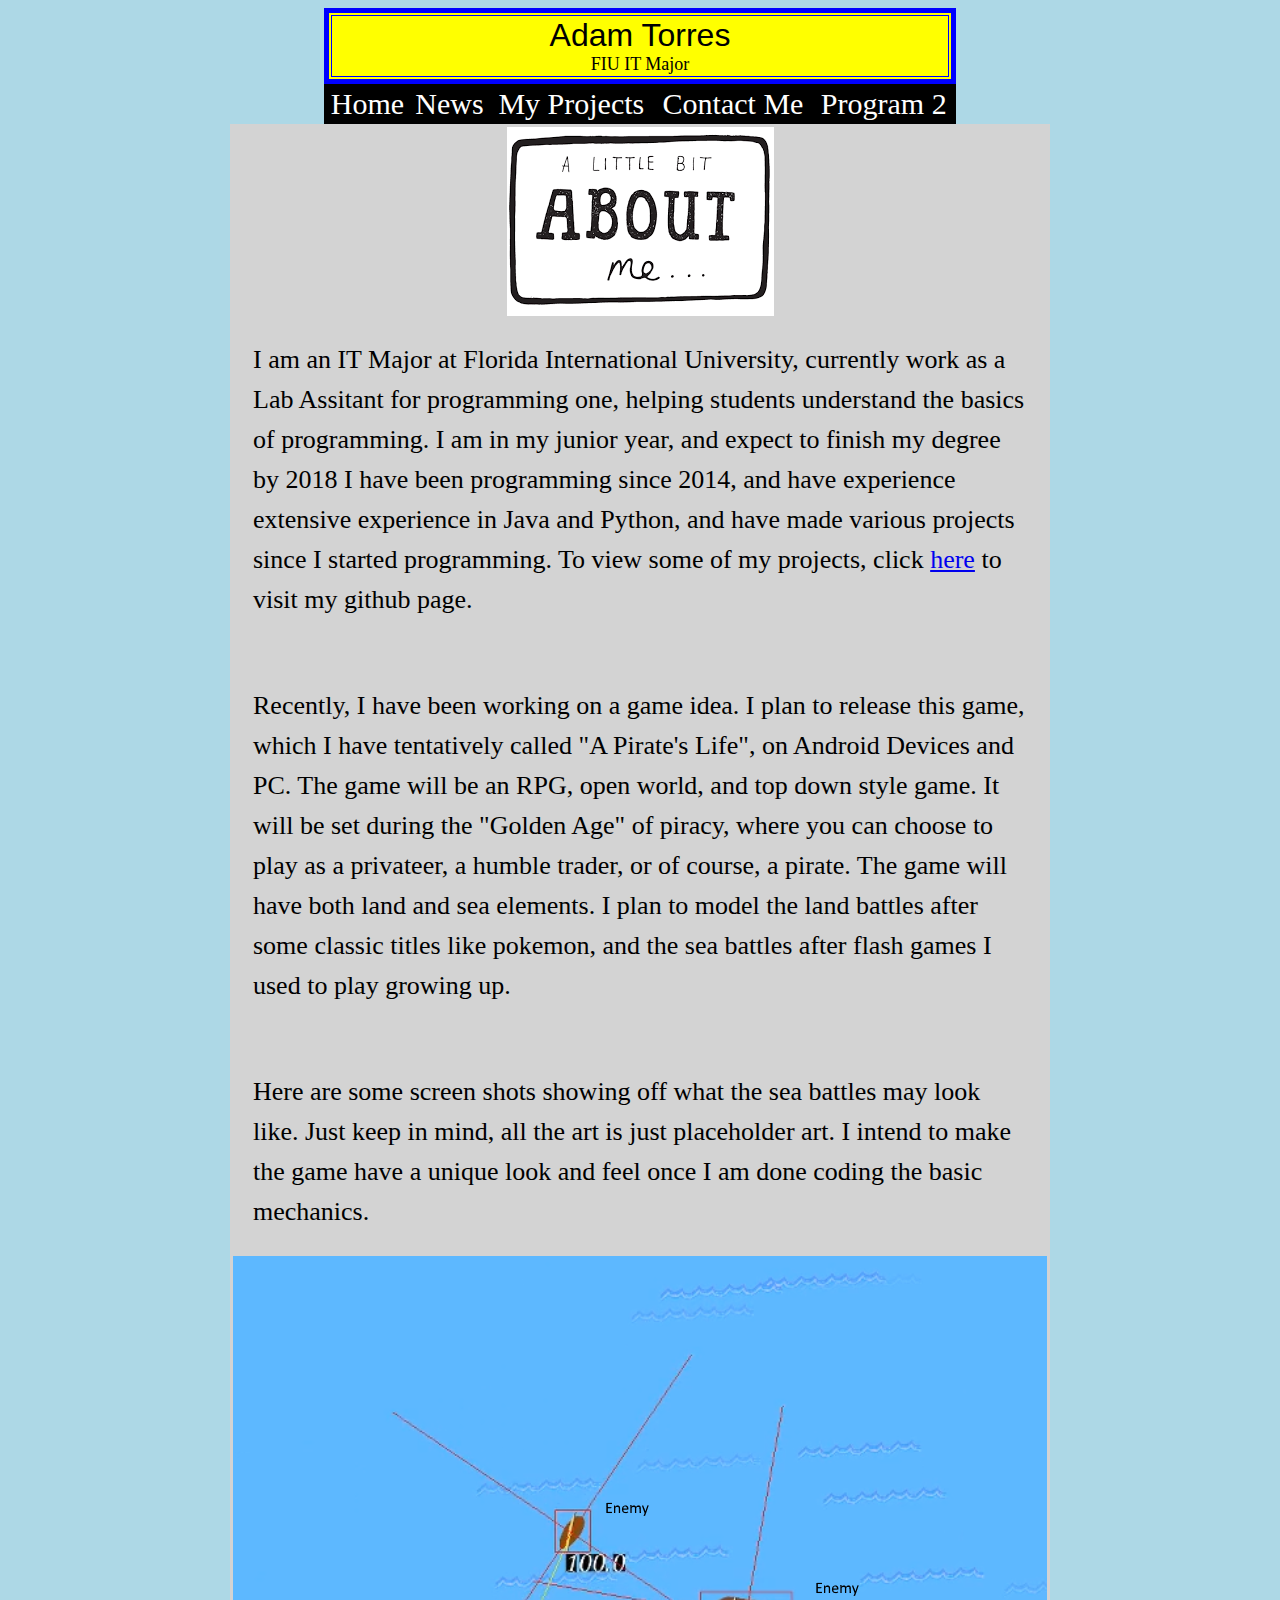
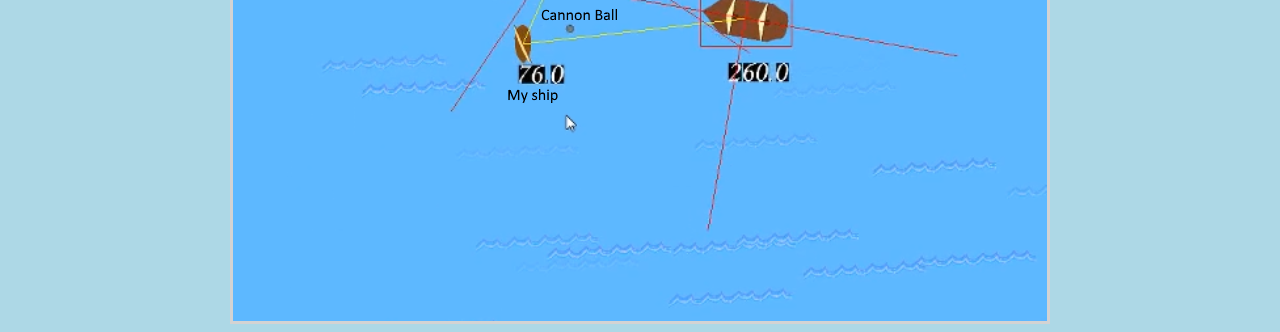
<file: index.html>
<!-- ***************************************************************************************
  Author     : Adam Torres
  Course     : WEB-1
  URL        : ocelot.aul.fiu.edu/~atorr208
  Professor  : Michael Robinson 
  Program #1 : Make a Simple Website
               The purpose of this program was to make a simple website.


  Due Date   : 09/06/2016 
  Certification: 
  I hereby certify that this work is my own and none of it is the work of any other person. 

  Adam Torres

**************************************************************************************** -->


<html>
	
	<head>
		<title>Torres, Adam, Page 1</title>
		<style type="text/css">
			table {
				width: 50%;
				margin-left: auto;
				margin-right: auto;
			}
			.nav {
				background-color: black;
				color: white;
				font-size: 30;
							
			}
			.nav a {
				color: white;
				text-decoration: none;
			}
			.nav a:hover{
				color: yellow;
			}
			.nav a:visited {
				color: white;
			}
			#title {
				text-align: center;
			}
			#content {
				background-color: lightgrey;
			}
			p {
				font-size: 26;
				font-family: "Times New Roman", "Arial";
				line-height: 40px;
				padding: 20px;
			}
			img {
				margin-left: auto;
				margin-right: auto;
				display: block;
			}
		</style>
	</head>
	
	<body style="background-color: lightblue">
		
		<table id="title" border=5 bordercolor="blue" style="background-color: yellow;">
			<tr>
				<td>
					<font size="6" face="Arial">Adam Torres</font>
					<br>
					<font size="4" face="Verdana">FIU IT Major</font>
				</td>
			</tr>

		</table>
		
		<table class="nav" id="title">
			<tr>
				<td>
					<a href="index.html">
						Home
					</a>
				</td>
				<td>
					<a href="news.html">
						News
					</a>
				</td>
				<td>
					<a href="projects.html">
						My Projects
					</a>
				</td>
				<td>
					<a href="contact.html">
						Contact Me
					</a>
				</td>
				<td>
					<a href="pgm2.php">
						Program 2
					</a>
				</td>
			</tr>
		</table>
		
		<table id="content">
			<tr>
				<td>
					<img src="images/aboutme.png">
				</td>
			</tr>
			<tr>
				<td>
					<p>
						I am an IT Major at Florida International University, currently work as a Lab Assitant for programming one,
						helping students understand the basics of programming. I am in my junior year, and expect to finish my degree by 2018
						I have been programming since 2014, and have experience extensive experience in Java and Python, and have made various
						projects since I started programming. To view some of my projects, click <a href="https://github.com/atorres1929">here</a>
						to visit my github page. 
					</p>
					<p>
						Recently, I have been working on a game idea. I plan to release this game, which I have tentatively called "A Pirate's Life",
						on Android Devices and PC. The game will be an RPG, open world, and top down style game. It will be set during the "Golden Age"
						of piracy, where you can choose to play as a privateer, a humble trader, or of course, a pirate. The game will have both land and sea
						elements. I plan to model the land battles after some classic titles like pokemon, and the sea battles after flash games I used to play
						growing up.
					</p>
					<p>
						Here are some screen shots showing off what the sea battles may look like. Just keep in mind, all the art is just placeholder art. I intend
						to make the game have a unique look and feel once I am done coding the basic mechanics.
					</p>
				</td>
			</tr>
			<tr>
				<td>
					<img src="images/Game Screen Shot 1.PNG">
				</td>
			</tr>
		</table>
		
		
		
	</body>

</html>
</file>
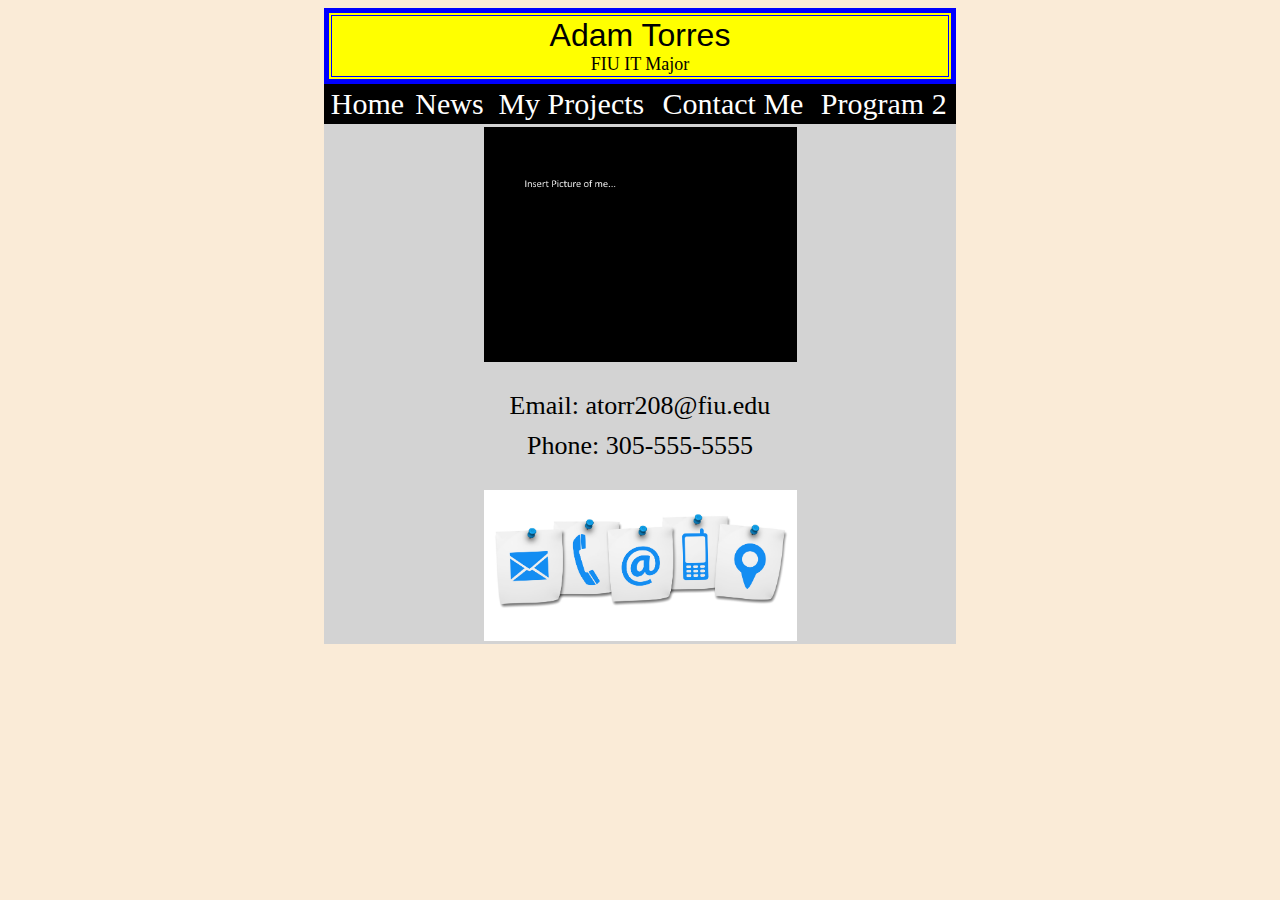
<file: contact.html>
<!-- ***************************************************************************************
  Author     : Adam Torres
  Course     : WEB-1
  URL        : ocelot.aul.fiu.edu/~atorr208
  Professor  : Michael Robinson 
  Program #1 : Make a Simple Website
               The purpose of this program was to make a simple website.


  Due Date   : 09/06/2016 
  Certification: 
  I hereby certify that this work is my own and none of it is the work of any other person. 

  Adam Torres

**************************************************************************************** -->

<html>
	<head>
		<title>Torres, Adam, Page 4</title>
		
		<style type="text/css">
			table {
				width: 50%;
				margin-left: auto;
				margin-right: auto;
			}
			.nav {
				background-color: black;
				color: white;
				font-size: 30;
							
			}
			.nav a {
				color: white;
				text-decoration: none;
			}
			.nav a:hover{
				color: yellow;
			}
			.nav a:visited {
				color: white;
			}
			#title {
				text-align: center;
			}
			#content {
				background-color: lightgrey;
			}
			p {
				font-size: 26;
				font-family: "Times New Roman", "Arial";
				line-height: 40px;
				padding: 20px;
			}
			
			ol {
				font-size: 26;
				font-family: "Times New Roman", "Arial";
			}
			img {
				width: 50%;
				margin-left: auto;
				margin-right: auto;
				display: block;
			}
		</style>
	</head>
	
	<body style="background-color: antiquewhite">
		<table id="title" border=5 bordercolor="blue" style="background-color: yellow;">
			<tr>
				<td>
					<font size="6" face="Arial">Adam Torres</font>
					<br>
					<font size="4" face="Verdana">FIU IT Major</font>
				</td>
			</tr>

		</table>
		
		<table class="nav" id="title">
			<tr>
				<td>
					<a href="index.html">
						Home
					</a>
				</td>
				<td>
					<a href="news.html">
						News
					</a>
				</td>
				<td>
					<a href="projects.html">
						My Projects
					</a>
				</td>
				<td>
					<a href="contact.html">
						Contact Me
					</a>
				</td>
				<td>
					<a href="pgm2.php">
						Program 2
					</a>
				</td>
			</tr>
		</table>
		
		<table id=content>
			<tr>
				<td>
					<img src="images/me.jpg">
				</td>
			</tr>
			<tr>
				<td style="text-align: center">
					<p>
						Email: atorr208@fiu.edu
						<br>
						Phone: 305-555-5555
					</p>
				</td>
			</tr>
			<tr>
				<td>
					<img src="images/contact-me.jpg">
				</td>
			</tr>
		</table>
		
		
	</body>
	
</html>
</file>
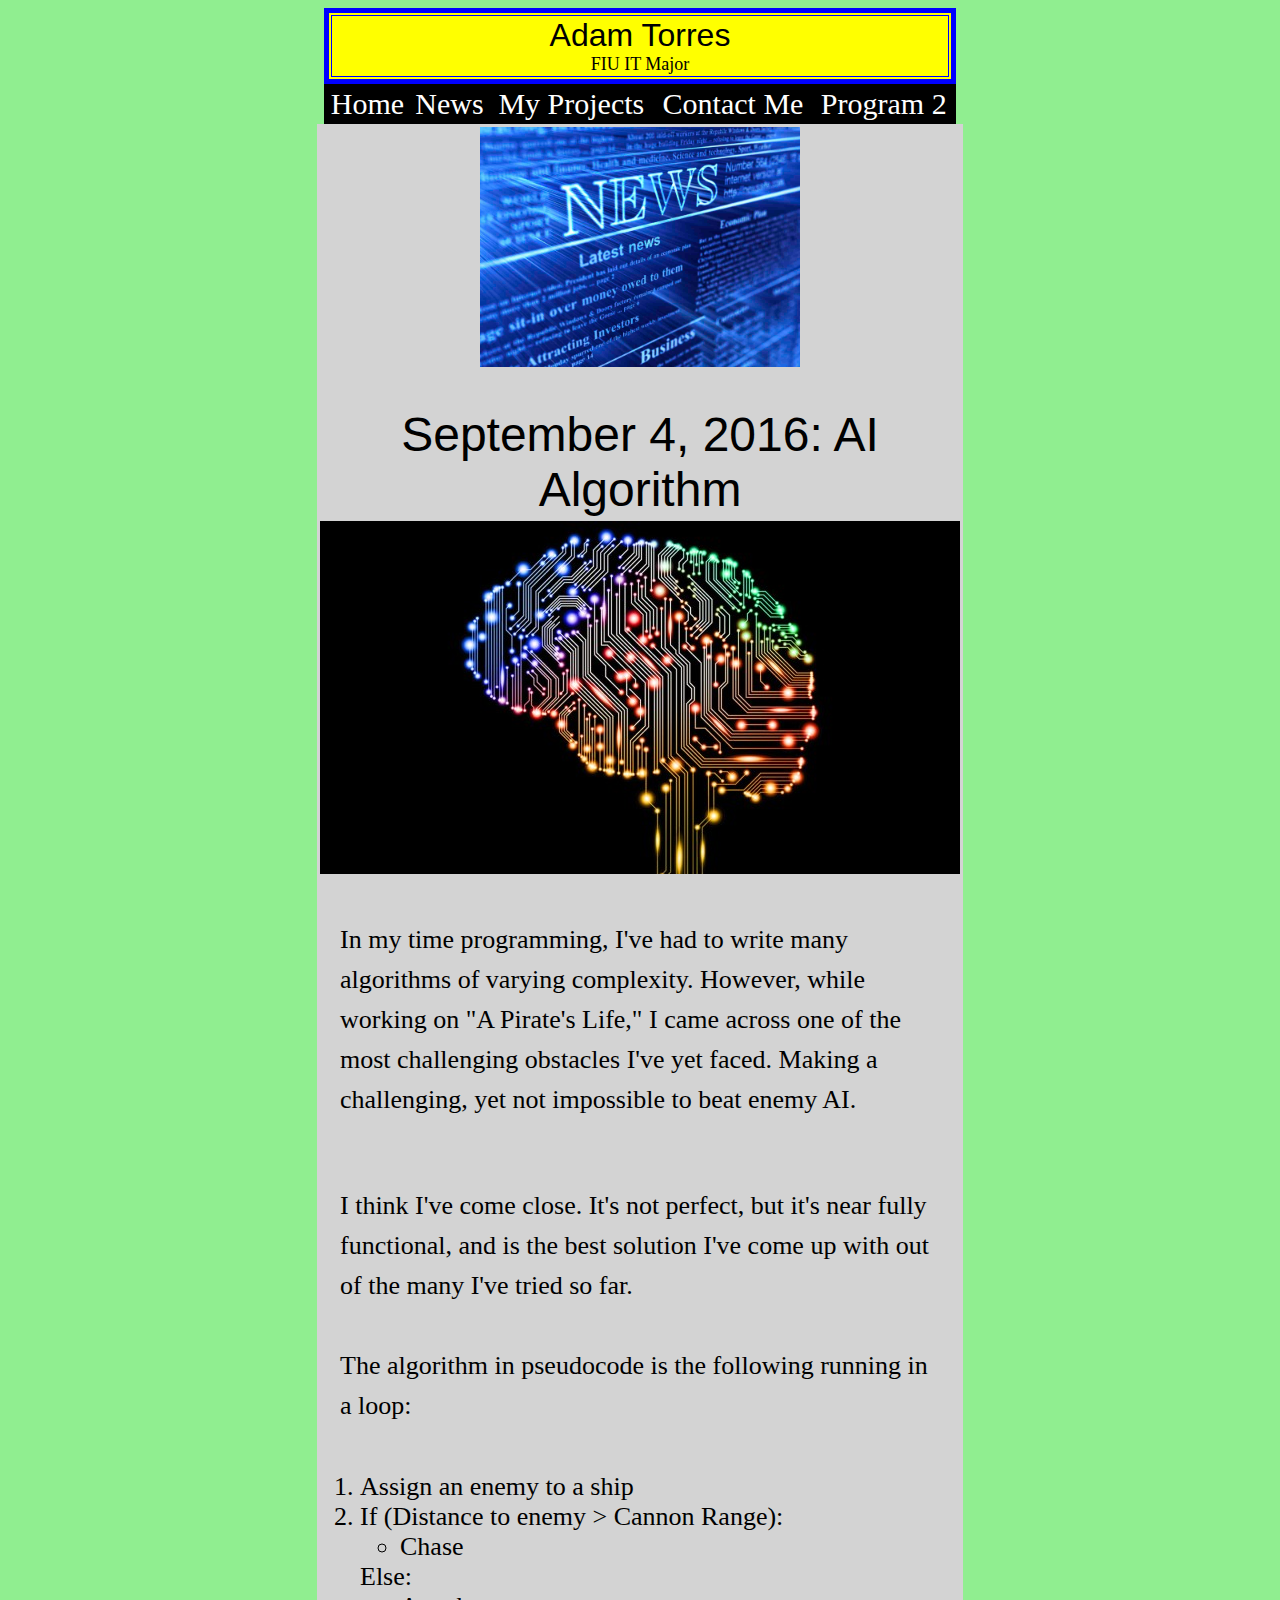
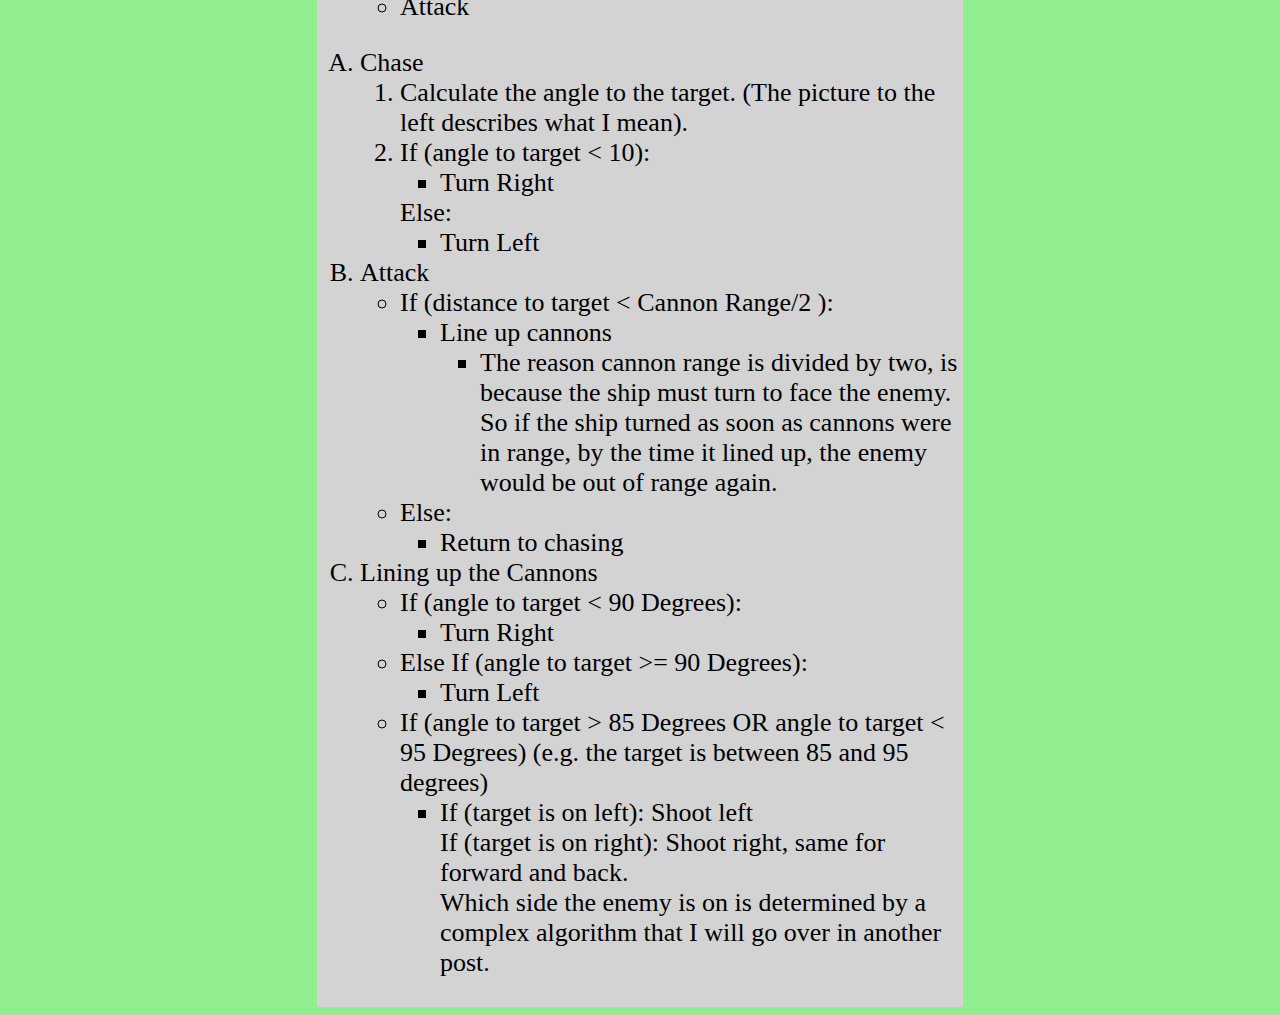
<file: news.html>
<!-- ***************************************************************************************
  Author     : Adam Torres
  Course     : WEB-1
  URL        : ocelot.aul.fiu.edu/~atorr208
  Professor  : Michael Robinson 
  Program #1 : Make a Simple Website
               The purpose of this program was to make a simple website.


  Due Date   : 09/06/2016 
  Certification: 
  I hereby certify that this work is my own and none of it is the work of any other person. 

  Adam Torres

**************************************************************************************** -->

<html>
	<head>
		<title>Torres, Adam, Page 2</title>
		
		<style type="text/css">
			table {
				width: 50%;
				margin-left: auto;
				margin-right: auto;
			}
			.nav {
				background-color: black;
				color: white;
				font-size: 30;
							
			}
			.nav a {
				color: white;
				text-decoration: none;
			}
			.nav a:hover{
				color: yellow;
			}
			.nav a:visited {
				color: white;
			}
			#title {
				text-align: center;
			}
			#content {
				background-color: lightgrey;
			}
			p {
				font-size: 26;
				font-family: "Times New Roman", "Arial";
				line-height: 40px;
				padding: 20px;
			}
			
			ol {
				font-size: 26;
				font-family: "Times New Roman", "Arial";
			}
			img {
				margin-left: auto;
				margin-right: auto;
				display: block;
			}
		</style>
		
	</head>
	
	<body style="background-color: lightgreen">
		<table id="title" border=5 bordercolor="blue" style="background-color: yellow;">
			<tr>
				<td>
					<font size="6" face="Arial">Adam Torres</font>
					<br>
					<font size="4" face="Verdana">FIU IT Major</font>
				</td>
			</tr>

		</table>
		
		<table class="nav" id="title">
			<tr>
				<td>
					<a href="index.html">
						Home
					</a>
				</td>
				<td>
					<a href="news.html">
						News
					</a>
				</td>
				<td>
					<a href="projects.html">
						My Projects
					</a>
				</td>
				<td>
					<a href="contact.html">
						Contact Me
					</a>
				</td>
				<td>
					<a href="pgm2.php">
						Program 2
					</a>
				</td>
			</tr>
		</table>
		
		<table id=content>
			<tr>
				<td>
					<img src="images/news.jpg" width="50%">
				</td>
			</tr>
			<tr>
				<td id=title>
					<br>
					<br>
					<font size=12 face="Helvetica">September 4, 2016: AI Algorithm</font>
				</td>
			</tr>
			
			<tr>
				<td>
					<img src="images/AI.jpg">
					<p>
						In my time programming, I've had to write many algorithms of varying complexity.
						However, while working on "A Pirate's Life," I came across one of the most challenging
						obstacles I've yet faced. Making a challenging, yet not impossible to beat enemy AI. 
					</p>
					<p>
						I think I've come close. It's not perfect, but it's near fully functional, and is the best
						solution I've come up with out of the many I've tried so far.
						<br><br>
						The algorithm in pseudocode is the following running in a loop:
					</p>
					
					<ol type="1">
						<li>
							Assign an enemy to a ship
						</li>
						
						<li>
							If (Distance to enemy > Cannon Range): 
							<br>
								<ul>
									<li>
										Chase
									</li>
								</ul>
							Else: 
							<br>
								<ul>
									<li>
										Attack
									</li>
								</ul>
						</li>
					</ol>
					
					<ol type="A">
						<li>
							Chase
							
							<ol type="1">
								<li>
									Calculate the angle to the target. (The picture to the left describes what I mean).
								</li>
								<li>
									If (angle to target < 10):
									<ul>
										<li>
											Turn Right
										</li>
									</ul>
									Else:
									<ul>
										<li>
											Turn Left
										</li>
									</ul>
									
								</li>
								
							</ol>
						</li>
						
						<li>
							Attack
							
							<ul>
								<li>
									If (distance to target < Cannon Range/2 ):
										<ul>
											<li>
												Line up cannons 
											</li>
											
											<ul>
												<li>
													The reason cannon range is divided by two, is because the ship must turn to face the enemy.
													So if the ship turned as soon as cannons were in range, by the time it lined up, the enemy would
													be out of range again.
												</li>
											</ul>
																															
										</ul>
			
								</li>
								<li>
									Else:
								</li>
								<ul>
									<li>
										Return to chasing
									</li>
								</ul>
							</ul>
						</li>
						
						<li>
							Lining up the Cannons
						</li>
						<ul>
							<li>
								If (angle to target < 90 Degrees):
							</li>
							<ul>
								<li>
									Turn Right
								</li>
							</ul>
							<li>
								Else If (angle to target >= 90 Degrees):
							</li>
							<ul>
								<li>
									Turn Left
								</li>
							</ul>
							<li>
								If (angle to target > 85 Degrees OR angle to target < 95 Degrees) (e.g. the target is between 85 and 95 degrees)
							</li>
							<ul>
								<li>
									If (target is on left): Shoot left <br>
									If (target is on right): Shoot right, same for forward and back. <br>
									Which side the enemy is on is determined by a complex algorithm that I will go over in another post.
								</li>
							</ul>
					</ol>
					
				</td>
			</tr>
		</table>
	</body>
	
</html>
</file>
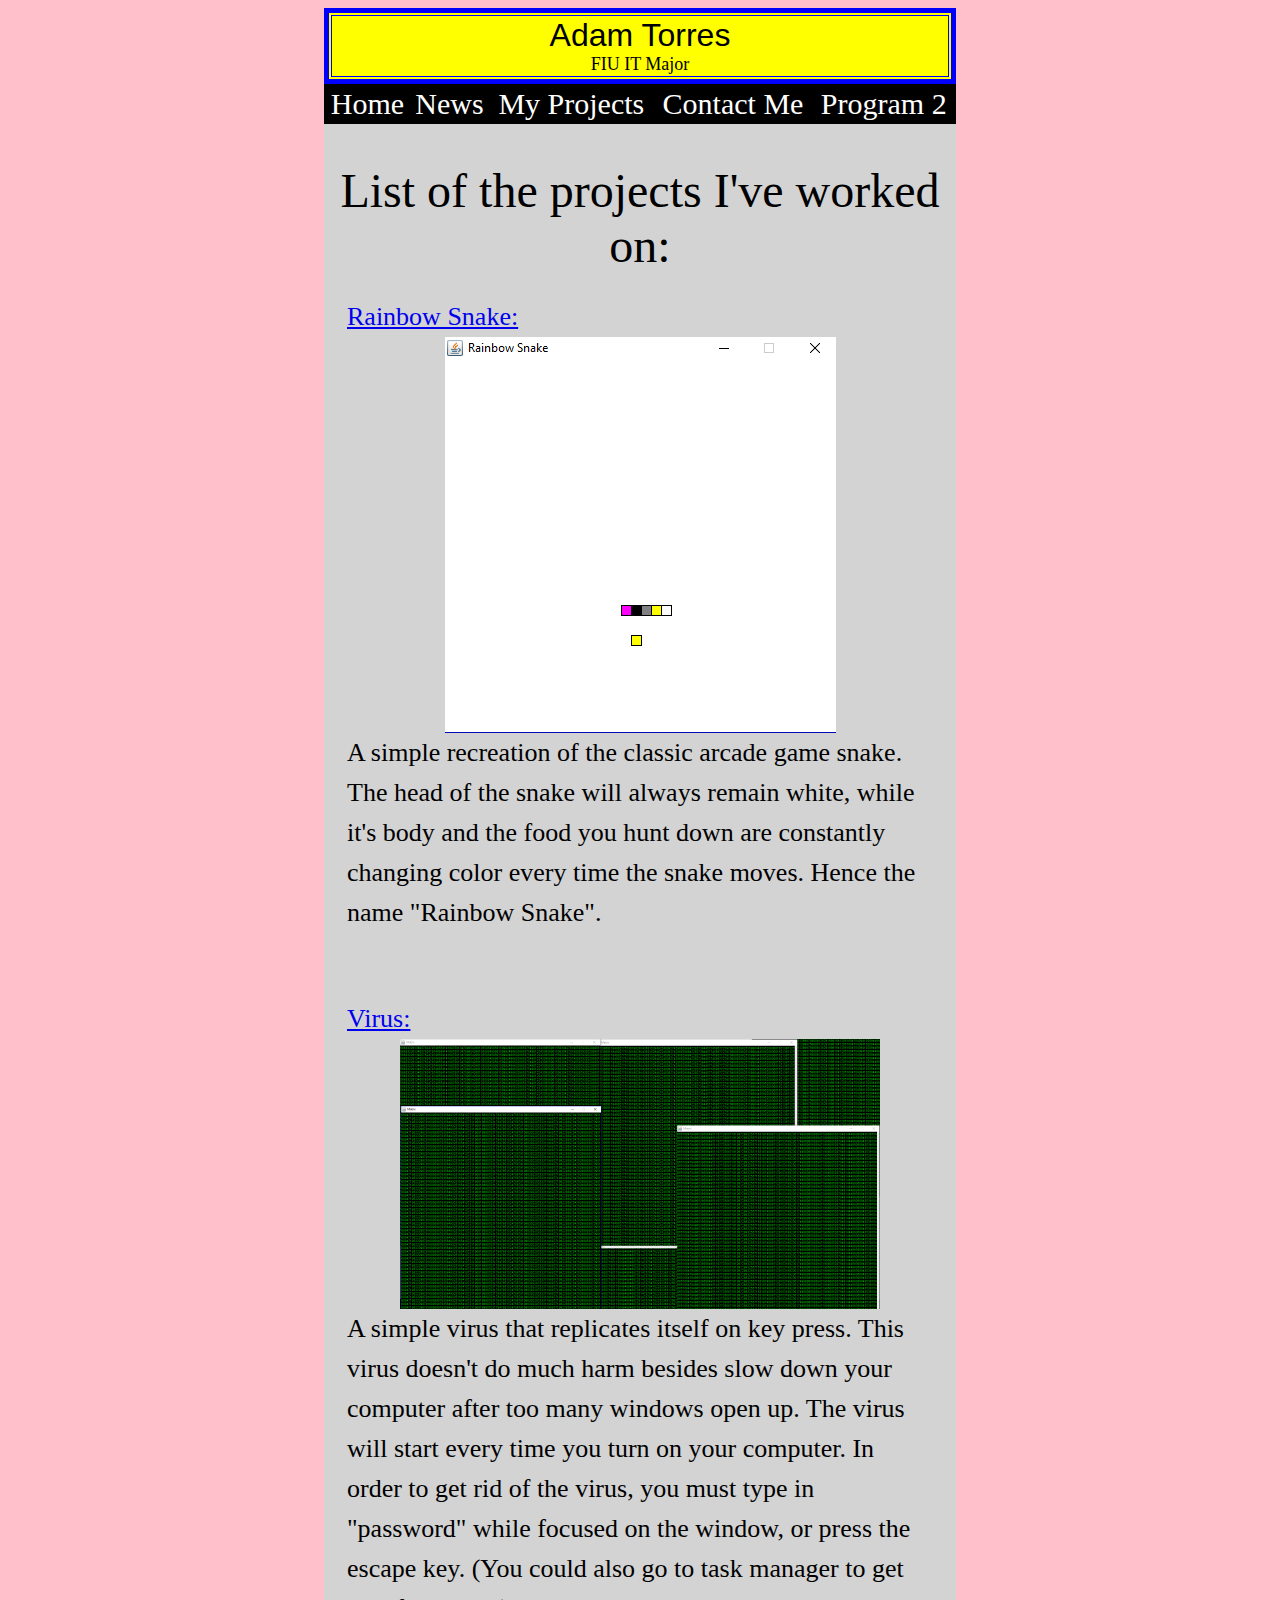
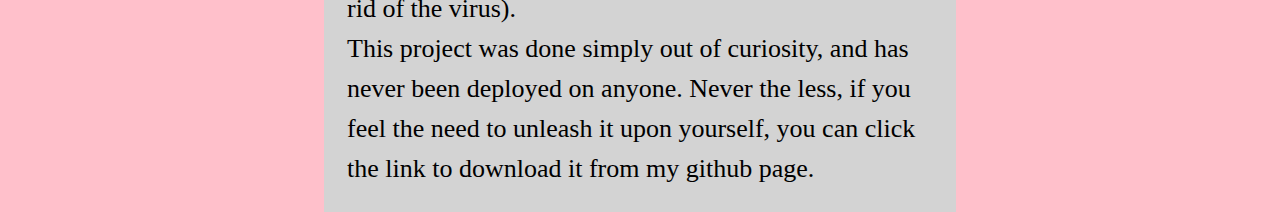
<file: projects.html>
<!-- ***************************************************************************************
  Author     : Adam Torres
  Course     : WEB-1
  URL        : ocelot.aul.fiu.edu/~atorr208
  Professor  : Michael Robinson 
  Program #1 : Make a Simple Website
               The purpose of this program was to make a simple website.


  Due Date   : 09/06/2016 
  Certification: 
  I hereby certify that this work is my own and none of it is the work of any other person. 

  Adam Torres

**************************************************************************************** -->

<html>
	<head>
		<title>Torres, Adam, Page 3</title>
		
		<style type="text/css">
			table {
				width: 50%;
				margin-left: auto;
				margin-right: auto;
			}
			.nav {
				background-color: black;
				color: white;
				font-size: 30;
							
			}
			.nav a {
				color: white;
				text-decoration: none;
			}
			.nav a:hover{
				color: yellow;
			}
			.nav a:visited {
				color: white;
			}
			#title {
				text-align: center;
			}
			#content {
				background-color: lightgrey;
			}
			p {
				font-size: 26;
				font-family: "Times New Roman", "Arial";
				line-height: 40px;
				padding: 20px;
			}
			
			ol {
				font-size: 26;
				font-family: "Times New Roman", "Arial";
			}
			img {
				margin-left: auto;
				margin-right: auto;
				display: block;
			}
		</style>
		
		
	</head>
	
	<body style="background-color: pink">
		<table id="title" border=5 bordercolor="blue" style="background-color: yellow;">
			<tr>
				<td>
					<font size="6" face="Arial">Adam Torres</font>
					<br>
					<font size="4" face="Verdana">FIU IT Major</font>
				</td>
			</tr>

		</table>
		
		<table class="nav" id="title">
			<tr>
				<td>
					<a href="index.html">
						Home
					</a>
				</td>
				<td>
					<a href="news.html">
						News
					</a>
				</td>
				<td>
					<a href="projects.html">
						My Projects
					</a>
				</td>
				<td>
					<a href="contact.html">
						Contact Me
					</a>
				</td>
				<td>
					<a href="pgm2.php">
						Program 2
					</a>
				</td>
			</tr>
		</table>
		
		<table id="content">
			<tr>
				<td id=title>
				
					<br><br>
					<font size=12 face="Impact", "Arial Black">List of the projects I've worked on:</font>
				</td>
			</tr>
			
			<tr>
				<td>
					
					<p>
						<a href="https://github.com/atorres1929/Snake">Rainbow Snake:</a>
						<br>
						<img src="images/Rainbow Snake.PNG">
						A simple recreation of the classic arcade game snake. The head of the snake will always remain white, while it's body
						and the food you hunt down are constantly changing color every time the snake moves. Hence the name "Rainbow Snake".
					</p>
					
					<p>
						<a href="https://github.com/atorres1929/Virus">Virus:</a>
						<br>
						<img src="images/Virus.png">
						A simple virus that replicates itself on key press. This virus doesn't do much harm besides slow down your computer after too many windows
						open up. The virus will start every time you turn on your computer. In order to get rid of the virus, you must type in "password" while focused
						on the window, or press the escape key. (You could also go to task manager to get rid of the virus).
						<br>
						This project was done simply out of curiosity, and has never been deployed on anyone. Never the less, if you feel the need to unleash it
						upon yourself, you can click the link to download it from my github page.
					</p>
				</td>
			</tr>
			
		</table>
	</body>
	
</html>
</file>
